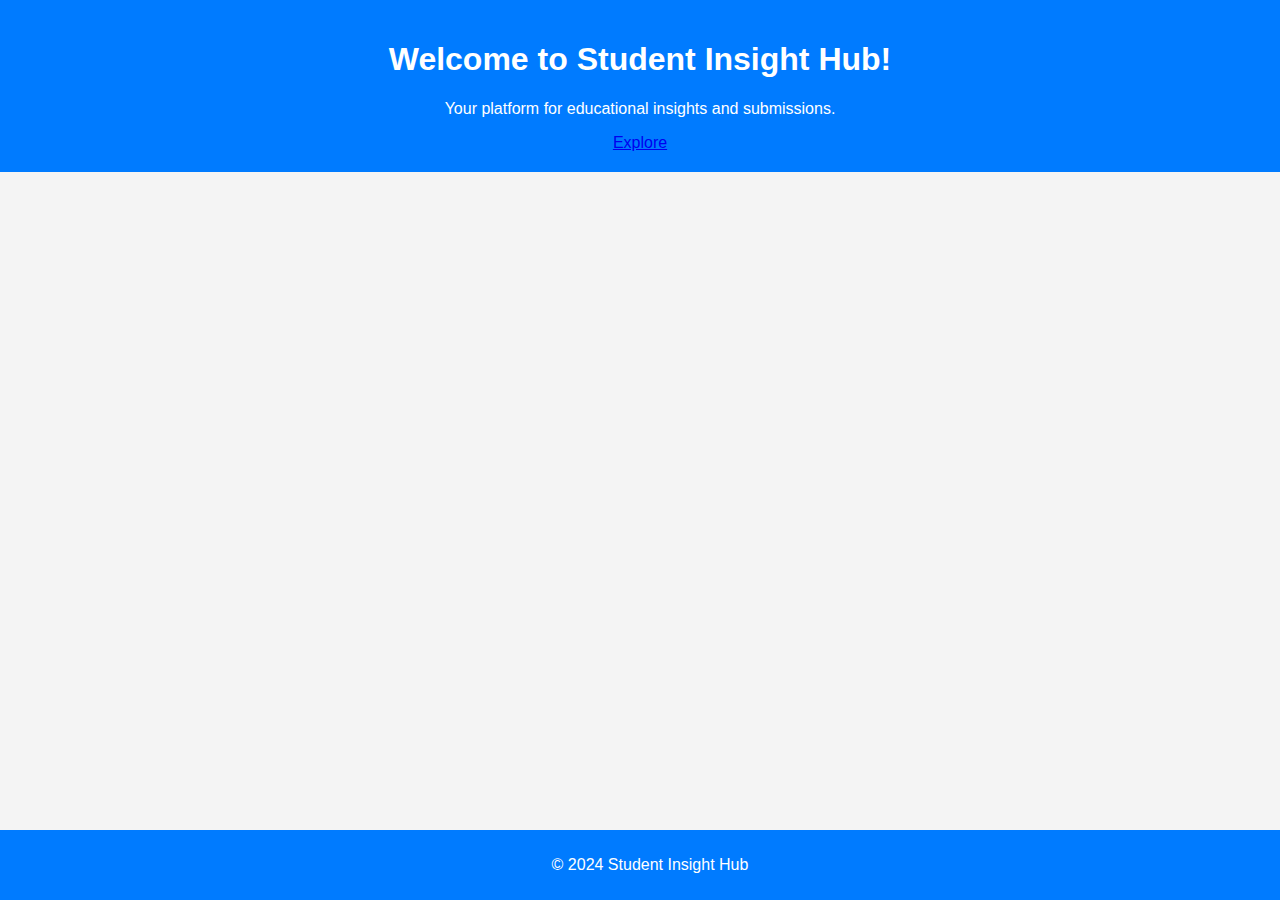
<file: index.html>
<!DOCTYPE html>
<html lang="en">
<head>
    <meta charset="UTF-8">
    <meta name="viewport" content="width=device-width, initial-scale=1.0">
    <title>Student Insight Hub</title>
    <link rel="stylesheet" href="styles.css">
</head>
<body>
    <header>
        <h1>Welcome to Student Insight Hub!</h1>
        <p>Your platform for educational insights and submissions.</p>
        <a href="dashboard.html">Explore</a>
    </header>
    <footer>
        <p>&copy; 2024 Student Insight Hub</p>
    </footer>
</body>
</html>
</file>
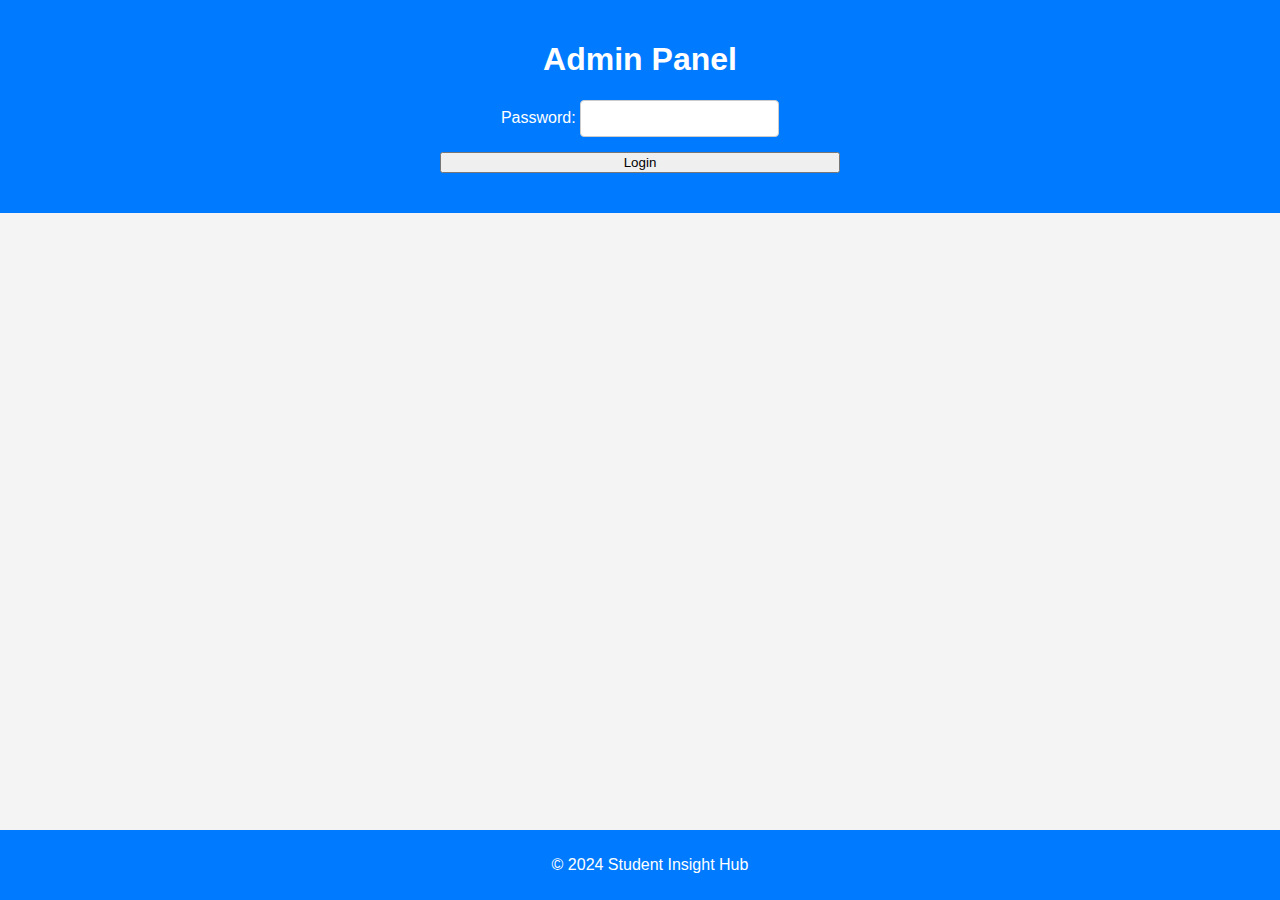
<file: admin.html>
<!DOCTYPE html>
<html lang="en">
<head>
    <meta charset="UTF-8">
    <meta name="viewport" content="width=device-width, initial-scale=1.0">
    <title>Admin Panel</title>
    <link rel="stylesheet" href="styles.css">
</head>
<body>
    <header>
        <h1>Admin Panel</h1>
        <form id="admin-login-form">
            <div>
                <label for="admin-password">Password:</label>
                <input type="password" id="admin-password" required>
            </div>
            <button type="submit">Login</button>
        </form>
        <div id="upload-section" style="display: none;">
            <h2>Upload Question Paper</h2>
            <form id="upload-form">
                <div>
                    <label for="question-paper">Question Paper (PDF):</label>
                    <input type="file" id="question-paper" accept=".pdf" required>
                </div>
                <button type="submit">Upload</button>
            </form>
        </div>
        <div id="message"></div>
    </header>
    <footer>
        <p>&copy; 2024 Student Insight Hub</p>
    </footer>
    <script src="script.js"></script>
</body>
</html>
</file>
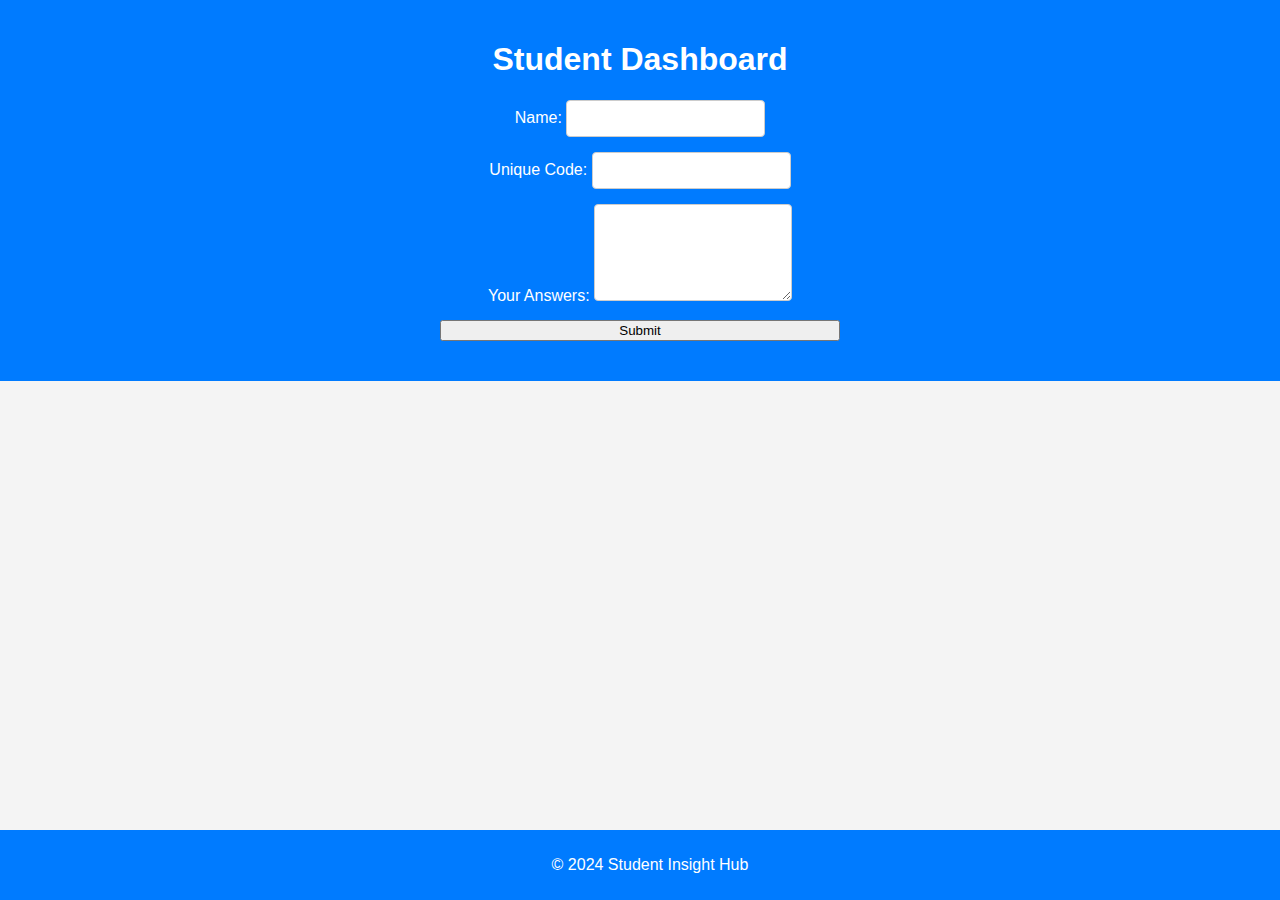
<file: dashboard.html>
<!DOCTYPE html>
<html lang="en">
<head>
    <meta charset="UTF-8">
    <meta name="viewport" content="width=device-width, initial-scale=1.0">
    <title>Student Dashboard</title>
    <link rel="stylesheet" href="styles.css">
</head>
<body>
    <header>
        <h1>Student Dashboard</h1>
        <form id="submission-form">
            <div>
                <label for="student-name">Name:</label>
                <input type="text" id="student-name" required>
            </div>
            <div>
                <label for="unique-code">Unique Code:</label>
                <input type="text" id="unique-code" required>
            </div>
            <div>
                <label for="answers">Your Answers:</label>
                <textarea id="answers" rows="5" required></textarea>
            </div>
            <button type="submit">Submit</button>
        </form>
    </header>
    <footer>
        <p>&copy; 2024 Student Insight Hub</p>
    </footer>
    <script src="script.js"></script>
</body>
</html>
</file>
<file: styles.css>
body {
    font-family: Arial, sans-serif;
    background-color: #f4f4f4;
    margin: 0;
    padding: 0;
}

header {
    background: #007bff;
    color: white;
    padding: 20px;
    text-align: center;
}

footer {
    background: #007bff;
    color: white;
    text-align: center;
    padding: 10px;
    position: fixed;
    width: 100%;
    bottom: 0;
}

form {
    margin: 20px auto;
    max-width: 400px;
    display: flex;
    flex-direction: column;
}

form div {
    margin-bottom: 15px;
}

label {
    margin-bottom: 5px;
}

input, textarea {
    padding: 10px;
    border: 1px solid #ccc;
    border-radius: 4px;
}
</file>
